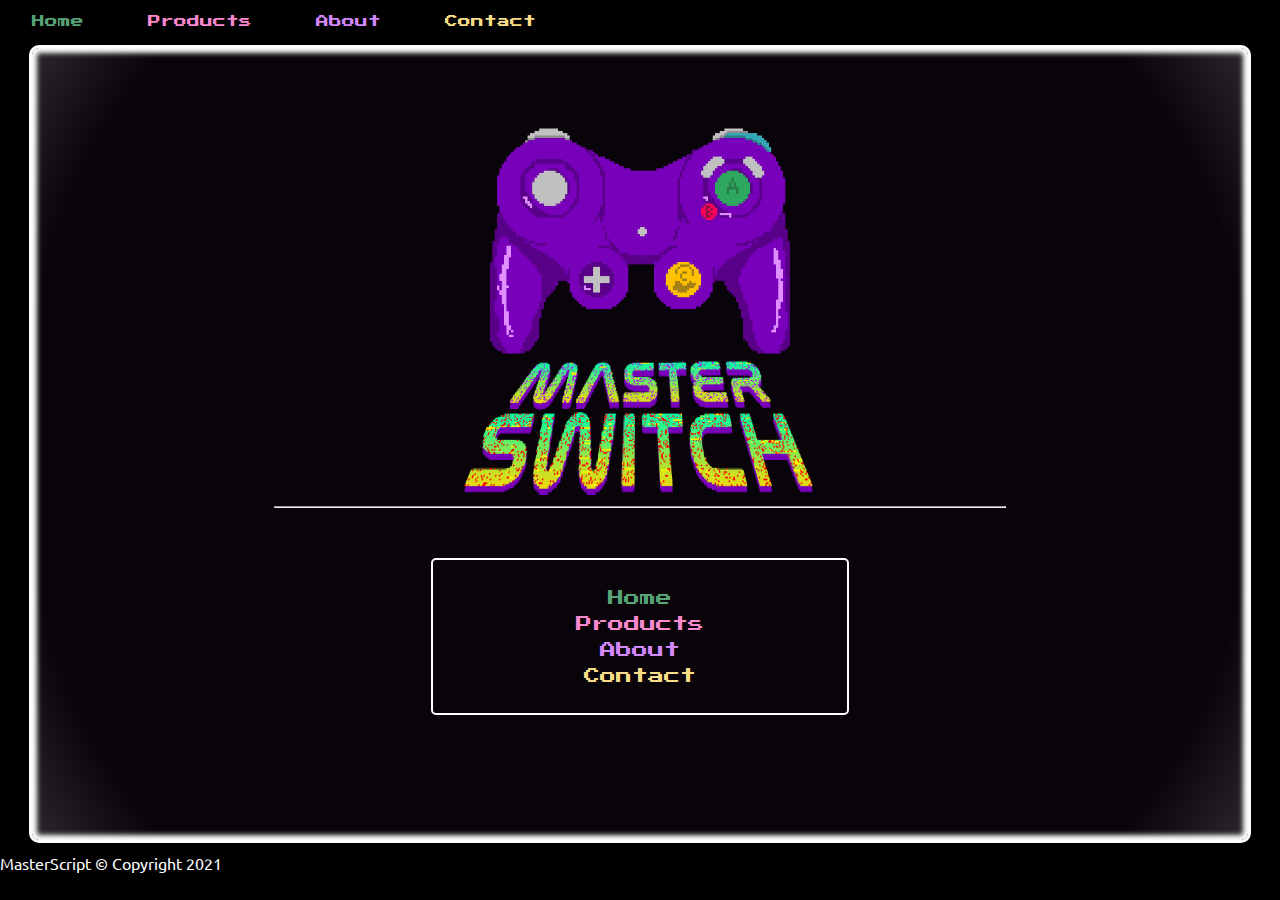
<file: masterSwitch/index.html>
<!DOCTYPE html>
<html lang="en">
<head>
  <meta charset="UTF-8">
  <meta name="viewport" content="width=device-width, initial-scale=1.0">
  <meta http-equiv="X-UA-Compatible" content="ie=edge">
  <meta charset="UTF-8">
  <meta name="author" content="Jonathan Mancor">
  <meta name="email" content="jonathanmancor@algonquincollege.com">
  <link rel="stylesheet" type="text/css" href="css/master.css">

  <link rel="preconnect" href="https://fonts.gstatic.com">
  <link href="https://fonts.googleapis.com/css2?family=Press+Start+2P&display=swap" rel="stylesheet"> <!-- font-family: 'Press Start 2P', cursive; -->

  <link rel="preconnect" href="https://fonts.gstatic.com">
  <link href="https://fonts.googleapis.com/css2?family=VT323&display=swap" rel="stylesheet"><!-- font-family: 'VT323', monospace; -->


  <link rel="preconnect" href="https://fonts.googleapis.com">
  <link rel="preconnect" href="https://fonts.gstatic.com" crossorigin>
  <link href="https://fonts.googleapis.com/css2?family=Ubuntu&display=swap" rel="stylesheet"><!-- font-family: 'Ubuntu', sans-serif; -->

  <title>Master Switch</title>
</head>
<body>
  <nav>
    <a href="index.html">Home</a>
    <a href="products.html">Products</a>
    <a href="about.html">About</a>
    <a href="contact.html">Contact</a>
  </nav>

  <section>

    <figure id='header' autofocus>
      <img src="img/masterSwitchLogo.png" alt="logo">
      <figcaption>
        <img src="img/masterSwitchTitle.png" alt="titleCard">
      </figcaption>
    </figure>

    <hr>

    <div id="homeNav" class="cntr">
      <a href="#header">Home</a>
      <a href="#featured">Products</a>
      <a href="#aboutHeader">About</a>
      <a href="#contactForm">Contact</a>
    </div>

    <h1 id="featured" name="red">Products</h1>
    <hr>

    <div id="allProducts" class="cntr">
      <figure>
        <img src="img/products/gamecubeClassic.png" alt="controller products">
        <figcaption>
          <span name='purple'></span><h3>Classic Purple</h3>
          <p>$59.99</p>
        </figcaption>
      </figure>

      <figure>
        <img src="img/products/gamecubeLeaf.png" alt="controller products">
        <figcaption>
          <span name='green'></span><h3>Classic Purple</h3>
          <p>$59.99</p>
        </figcaption>
      </figure>

      <figure>
        <img src="img/products/gamecubeGold.png" alt="controller products">
        <figcaption>
          <span name='gold'></span><h3>Classic Purple</h3>
          <p>$59.99</p>
        </figcaption>
      </figure>

      <figure>
        <img src="img/products/gamecubeRed.png" alt="controller products">
        <figcaption>
          <span name='red'></span><h3>Classic Purple</h3>
          <p>$59.99</p>
        </figcaption>
      </figure>

    </div>

    <button class="pageBtn" type="button" name="button"><a href="products.html">view more</a></button>








    <h1 id='aboutHeader' name='purple'>About</h1>
    <hr>

    <div id="about" class="cntr">
      <h2>Who we are:</h2>
      <p>We are a <strong>Master Script</strong>. We are dedicated to preserve all the classic elements that made early generations of console by porting them over for modern conoles.</p>
      <p>Lorem ipsum dolor sit amet, consectetur adipiscing elit, sed do eiusmod tempor incididunt ut labore et dolore magna aliqua.
         Ut enim ad minim veniam, quis nostrud exercitation ullamco laboris nisi ut aliquip ex ea commodo consequat. Duis aute irure
         dolor in reprehenderit in voluptate velit esse cillum dolore eu fugiat nulla pariatur. Excepteur sint occaecat cupidatat non
         proident, sunt in culpa qui officia deserunt mollit anim id est laborum.
         Lorem ipsum dolor sit amet, consectetur adipiscing elit, sed do eiusmod tempor incididunt ut labore et dolore magna aliqua.
         Ut enim ad minim veniam, quis nostrud exercitation ullamco laboris nisi ut aliquip ex ea commodo consequat. Duis aute irure
         dolor in reprehenderit in voluptate velit esse cillum dolore eu fugiat nulla pariatur. Excepteur sint occaecat cupidatat non
         proident, sunt in culpa qui officia deserunt mollit anim id est laborum.
      </p>
    </div>



    <button class="pageBtn" type="button" name="button"><a href="">view more</a></button>




    <h1 name='gold'>Contact</h1>
    <hr>


    <div id="contactForm" class="smallCntr">
        <form name='contactForm' action="mailto:jonathanmancor@algonquincollege.com" method="post">
          <aside>
            <label for="">Name</label>
            <input type="text" name="ContactName" value="" placeholder="your name">
          </aside>

          <aside>
            <label for="">Email</label>
            <input type="text" name="ContactEmail" value="" placeholder="your name">
          </aside>

          <aside>
            <label for="">Message</label>
            <textarea type="text" name="contactMessage"></textarea>
            <button type="button" name="submitBtn">Submit</button>
          </aside>
        </form>
    </div>

<button class="pageBtn" type="button" ><a href="index.html">Back to top</a></button>
  </section>

  <footer>
    <p>MasterScript © Copyright 2021</p>
  </footer>

</body>
</html>
</file>
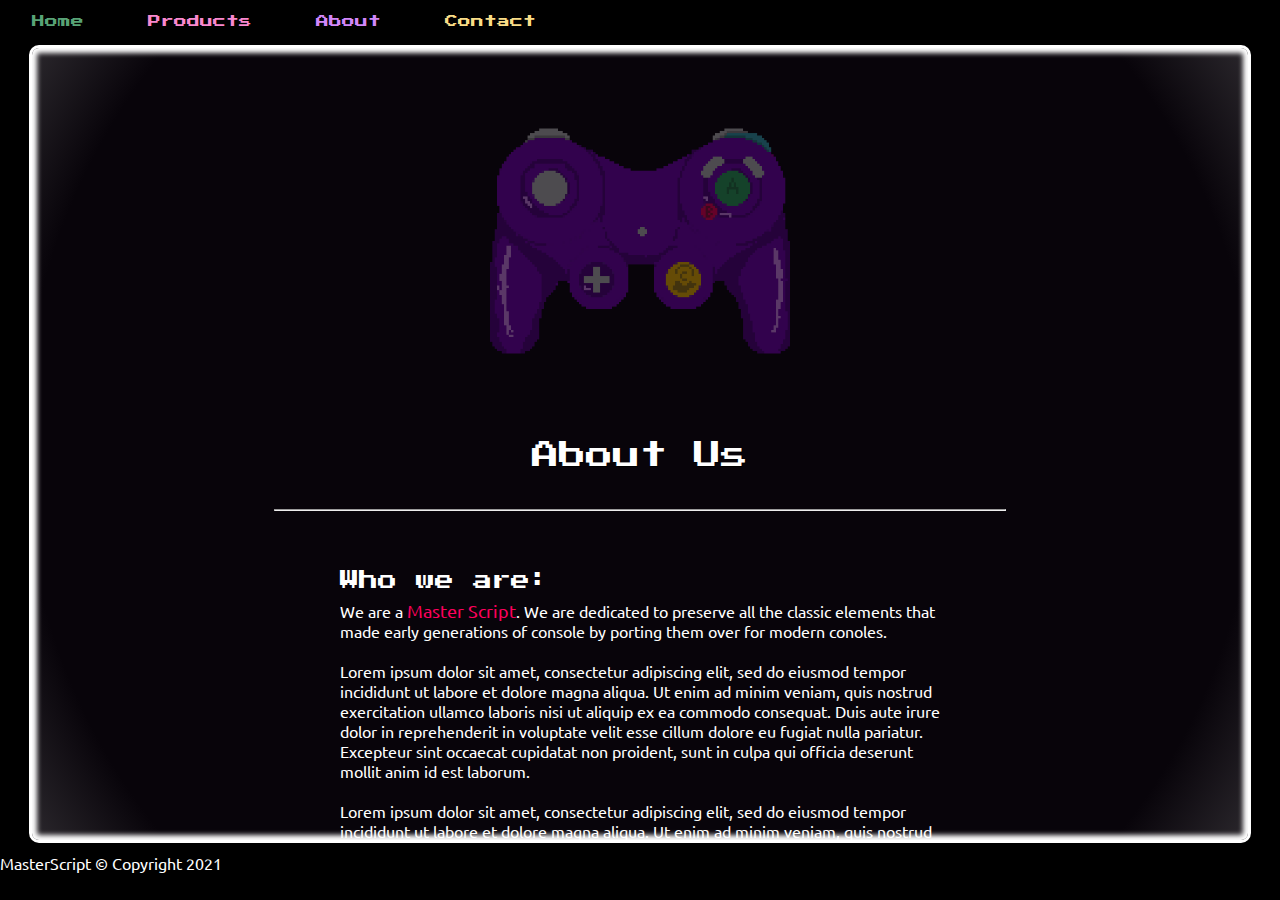
<file: masterSwitch/about.html>
<!DOCTYPE html>
<html lang="en">
<head>
  <meta charset="UTF-8">
  <meta name="viewport" content="width=device-width, initial-scale=1.0">
  <meta http-equiv="X-UA-Compatible" content="ie=edge">
  <meta charset="UTF-8">
  <meta name="author" content="Jonathan Mancor">
  <meta name="email" content="jonathanmancor@algonquincollege.com">
  <link rel="stylesheet" type="text/css" href="css/master.css">

  <link rel="preconnect" href="https://fonts.gstatic.com">
  <link href="https://fonts.googleapis.com/css2?family=Press+Start+2P&display=swap" rel="stylesheet"> <!-- font-family: 'Press Start 2P', cursive; -->

  <link rel="preconnect" href="https://fonts.gstatic.com">
  <link href="https://fonts.googleapis.com/css2?family=VT323&display=swap" rel="stylesheet"><!-- font-family: 'VT323', monospace; -->


  <link rel="preconnect" href="https://fonts.googleapis.com">
  <link rel="preconnect" href="https://fonts.gstatic.com" crossorigin>
  <link href="https://fonts.googleapis.com/css2?family=Ubuntu&display=swap" rel="stylesheet"><!-- font-family: 'Ubuntu', sans-serif; -->

  <title>Master Switch</title>
</head>
<body>
  <nav>
    <a href="index.html">Home</a>
    <a href="products.html">Products</a>
    <a href="about.html">About</a>
    <a href="contact.html">Contact</a>
  </nav>

  <section>

    <figure id='header' autofocus>
      <img src="img/masterSwitchLogoAlpha50.png" alt="logo">
      <figcaption name='purple'>
        <h1>About Us</h1>
      </figcaption>
    </figure>

    <hr>




    <div id="about" class="cntr">
      <h2>Who we are:</h2>
      <p>We are a <strong>Master Script</strong>. We are dedicated to preserve all the classic elements that made early generations
        of console by porting them over for modern conoles.</p>
      <p>Lorem ipsum dolor sit amet, consectetur adipiscing elit, sed do eiusmod tempor incididunt ut labore et dolore magna aliqua.
         Ut enim ad minim veniam, quis nostrud exercitation ullamco laboris nisi ut aliquip ex ea commodo consequat. Duis aute irure
         dolor in reprehenderit in voluptate velit esse cillum dolore eu fugiat nulla pariatur. Excepteur sint occaecat cupidatat non
         proident, sunt in culpa qui officia deserunt mollit anim id est laborum.
      </p>
      <p>Lorem ipsum dolor sit amet, consectetur adipiscing elit, sed do eiusmod tempor incididunt ut labore et dolore magna aliqua.
         Ut enim ad minim veniam, quis nostrud exercitation ullamco laboris nisi ut aliquip ex ea commodo consequat. Duis aute irure
         dolor in reprehenderit in voluptate velit esse cillum dolore eu fugiat nulla pariatur. Excepteur sint occaecat cupidatat non
         proident, sunt in culpa qui officia deserunt mollit anim id est laborum.
         Lorem ipsum dolor sit amet, consectetur adipiscing elit, sed do eiusmod tempor incididunt ut labore et dolore magna aliqua.
         Ut enim ad minim veniam, quis nostrud exercitation ullamco laboris nisi ut aliquip ex ea commodo consequat. Duis aute irure
         dolor in reprehenderit in voluptate velit esse cillum dolore eu fugiat nulla pariatur. Excepteur sint occaecat cupidatat non
         proident, sunt in culpa qui officia deserunt mollit anim id est laborum.
      </p>
    </div>




  </section>

  <footer>
    <p>MasterScript © Copyright 2021</p>
  </footer>

</body>
</html>
</file>
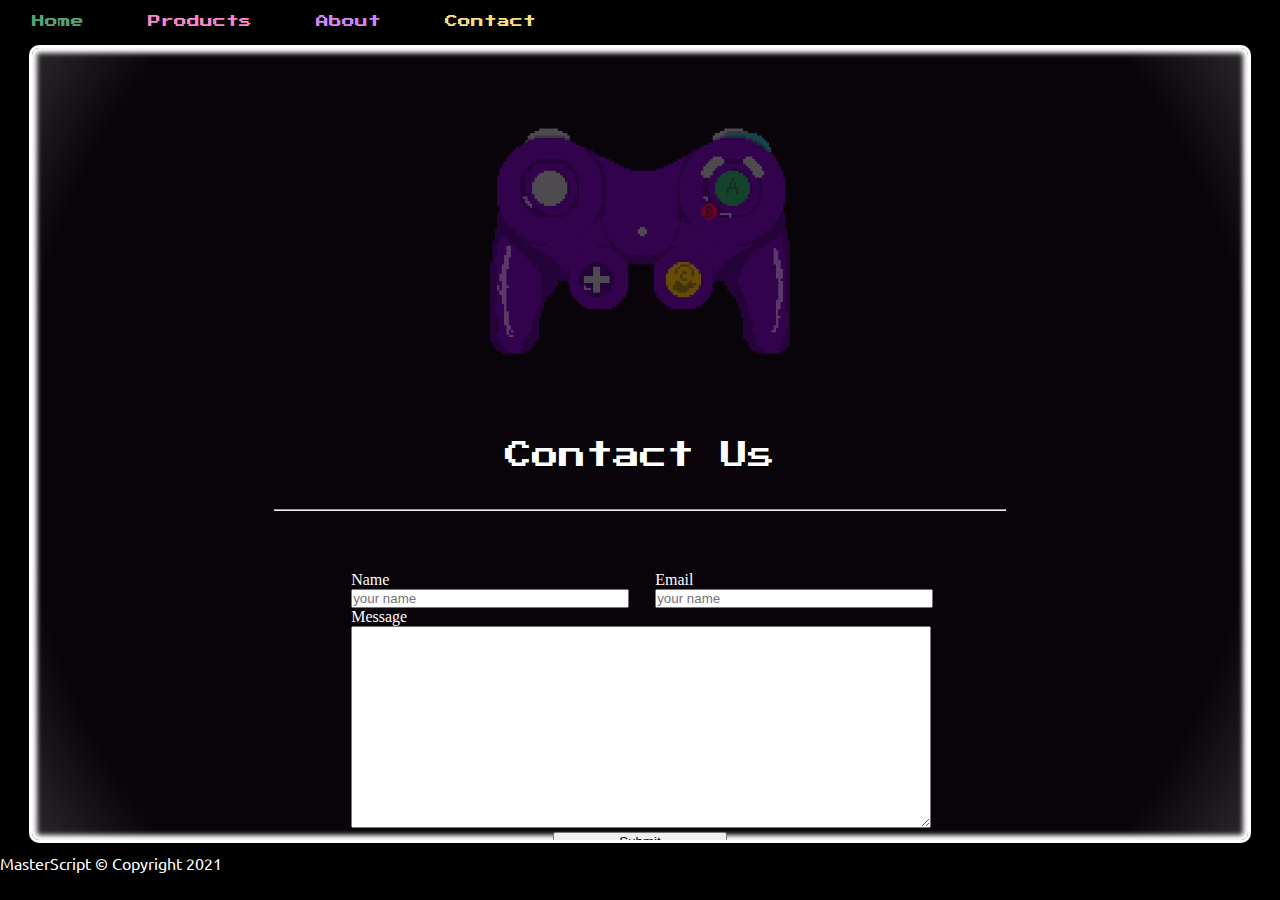
<file: masterSwitch/contact.html>
<!DOCTYPE html>
<html lang="en">
<head>
  <meta charset="UTF-8">
  <meta name="viewport" content="width=device-width, initial-scale=1.0">
  <meta http-equiv="X-UA-Compatible" content="ie=edge">
  <meta charset="UTF-8">
  <meta name="author" content="Jonathan Mancor">
  <meta name="email" content="jonathanmancor@algonquincollege.com">
  <link rel="stylesheet" type="text/css" href="css/master.css">

  <link rel="preconnect" href="https://fonts.gstatic.com">
  <link href="https://fonts.googleapis.com/css2?family=Press+Start+2P&display=swap" rel="stylesheet"> <!-- font-family: 'Press Start 2P', cursive; -->

  <link rel="preconnect" href="https://fonts.gstatic.com">
  <link href="https://fonts.googleapis.com/css2?family=VT323&display=swap" rel="stylesheet"><!-- font-family: 'VT323', monospace; -->


  <link rel="preconnect" href="https://fonts.googleapis.com">
  <link rel="preconnect" href="https://fonts.gstatic.com" crossorigin>
  <link href="https://fonts.googleapis.com/css2?family=Ubuntu&display=swap" rel="stylesheet"><!-- font-family: 'Ubuntu', sans-serif; -->

  <title>Master Switch</title>
</head>
<body>
  <nav>
    <a href="index.html">Home</a>
    <a href="products.html">Products</a>
    <a href="about.html">About</a>
    <a href="contact.html">Contact</a>
  </nav>

  <section>

    <figure id='header' autofocus>
      <img src="img/masterSwitchLogoAlpha50.png" alt="logo">
      <figcaption name='gold'>
        <h1>Contact Us</h1>
      </figcaption>
    </figure>

    <hr>




    <div id="contactForm" class="cntr">
        <form name='contactForm' action="mailto:jonathanmancor@algonquincollege.com" method="post">
          <aside>
            <label for="">Name</label>
            <input type="text" name="ContactName" value="" placeholder="your name">
          </aside>

          <aside>
            <label for="">Email</label>
            <input type="text" name="ContactEmail" value="" placeholder="your name">
          </aside>

          <aside>
            <label for="">Message</label>
            <textarea type="text" name="contactMessage"></textarea>
            <button type="button" name="submitBtn">Submit</button>
          </aside>


          <p>Lorem ipsum dolor sit amet, consectetur adipiscing elit, sed do eiusmod tempor incididunt ut labore et dolore magna aliqua.
             Ut enim ad minim veniam, quis nostrud exercitation ullamco laboris nisi ut aliquip ex ea commodo consequat. Duis aute irure
             dolor in reprehenderit in voluptate velit esse cillum dolore eu fugiat nulla pariatur. Excepteur sint occaecat cupidatat non
          </p>



        </form>



    </div>


  </section>

  <footer>
    <p>MasterScript © Copyright 2021</p>
  </footer>

</body>
</html>
</file>
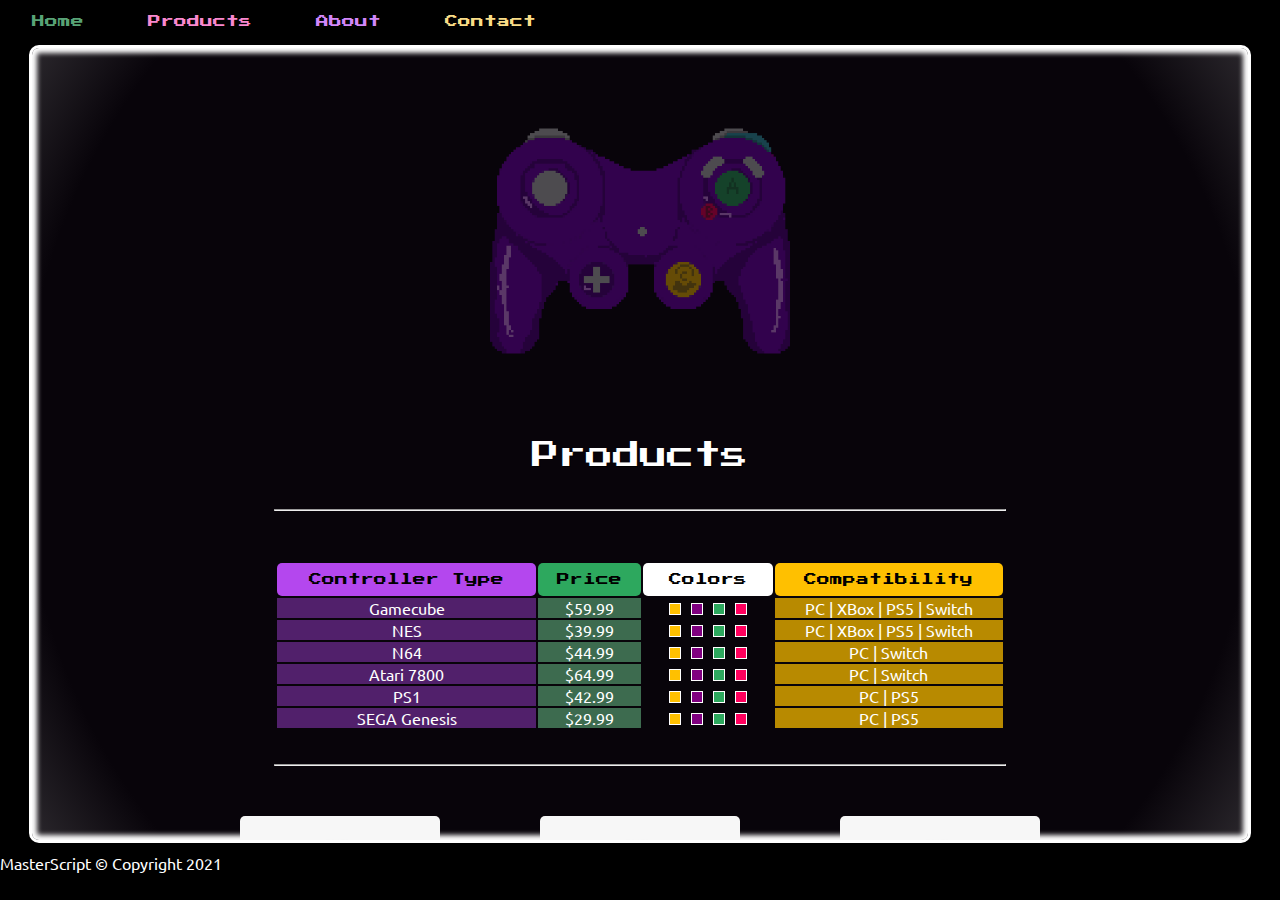
<file: masterSwitch/products.html>
<!DOCTYPE html>
<html lang="en">
<head>
  <meta charset="UTF-8">
  <meta name="viewport" content="width=device-width, initial-scale=1.0">
  <meta http-equiv="X-UA-Compatible" content="ie=edge">
  <meta charset="UTF-8">
  <meta name="author" content="Jonathan Mancor">
  <meta name="email" content="jonathanmancor@algonquincollege.com">
  <link rel="stylesheet" type="text/css" href="css/master.css">

  <link rel="preconnect" href="https://fonts.gstatic.com">
  <link href="https://fonts.googleapis.com/css2?family=Press+Start+2P&display=swap" rel="stylesheet"> <!-- font-family: 'Press Start 2P', cursive; -->

  <link rel="preconnect" href="https://fonts.gstatic.com">
  <link href="https://fonts.googleapis.com/css2?family=VT323&display=swap" rel="stylesheet"><!-- font-family: 'VT323', monospace; -->


  <link rel="preconnect" href="https://fonts.googleapis.com">
  <link rel="preconnect" href="https://fonts.gstatic.com" crossorigin>
  <link href="https://fonts.googleapis.com/css2?family=Ubuntu&display=swap" rel="stylesheet"><!-- font-family: 'Ubuntu', sans-serif; -->

  <title>Master Switch</title>
</head>
<body>
  <nav>
    <a href="index.html">Home</a>
    <a href="products.html">Products</a>
    <a href="about.html">About</a>
    <a href="contact.html">Contact</a>
  </nav>

  <section>

    <figure id='header' autofocus>
      <img src="img/masterSwitchLogoAlpha50.png" alt="logo">
      <figcaption name='red'>
        <h1>Products</h1>
      </figcaption>
    </figure>

    <hr>


    <table>
      <tr>
        <th>Controller Type</th>
        <th>Price</th>
        <th>Colors</th>
        <th>Compatibility</th>
      </tr>
      <tr>
        <td>Gamecube</td>
        <td>$59.99</td>
        <td>
          <span name='gold'></span>
          <span name='purple'></span>
          <span name='green'></span>
          <span name='red'></span>
        </td>
        <td>PC | XBox | PS5 | Switch</td>
      </tr>
      <tr>
        <td>NES</td>
        <td>$39.99</td>
        <td>
          <span name='gold'></span>
          <span name='purple'></span>
          <span name='green'></span>
          <span name='red'></span>
        </td>
        <td>PC | XBox | PS5 | Switch</td>
      </tr>
      <tr>
        <td>N64</td>
        <td>$44.99</td>
        <td>
          <span name='gold'></span>
          <span name='purple'></span>
          <span name='green'></span>
          <span name='red'></span>
        </td>
        <td>PC | Switch</td>
      </tr>
      <tr>
        <td>Atari 7800</td>
        <td>$64.99</td>
        <td>
          <span name='gold'></span>
          <span name='purple'></span>
          <span name='green'></span>
          <span name='red'></span>
        </td>
        <td>PC | Switch</td>
      </tr>
      <tr>
        <td>PS1</td>
        <td>$42.99</td>
        <td>
          <span name='gold'></span>
          <span name='purple'></span>
          <span name='green'></span>
          <span name='red'></span>
        </td>
        <td>PC | PS5</td>
      </tr>
      <tr>
        <td>SEGA Genesis</td>
        <td>$29.99</td>
        <td>
          <span name='gold'></span>
          <span name='purple'></span>
          <span name='green'></span>
          <span name='red'></span>
        </td>
        <td>PC | PS5</td>
      </tr>
    </table>

<hr>


    <div id="allProducts" class="cntr">
      <figure>
        <img src="img/products/gamecubeClassic.png" alt="controller products">
        <figcaption>
          <span name='purple'></span><h3>Classic Purple</h3>
          <p>$59.99</p>
        </figcaption>
      </figure>

      <figure>
        <img src="img/products/gamecubeLeaf.png" alt="controller products">
        <figcaption>
          <span name='green'></span><h3>Classic Purple</h3>
          <p>$59.99</p>
        </figcaption>
      </figure>

      <figure>
        <img src="img/products/gamecubeGold.png" alt="controller products">
        <figcaption>
          <span name='gold'></span><h3>Classic Purple</h3>
          <p>$59.99</p>
        </figcaption>
      </figure>

      <figure>
        <img src="img/products/gamecubeRed.png" alt="controller products">
        <figcaption>
          <span name='red'></span><h3>Classic Purple</h3>
          <p>$59.99</p>
        </figcaption>
      </figure>
      <figure>
        <img src="img/products/gamecubeBlue.png" alt="controller products">
        <figcaption>
          <span name='purple'></span><h3>Classic Purple</h3>
          <p>$59.99</p>
        </figcaption>
      </figure>


      <figure>
        <img src="img/products/gamecubeWhite.png" alt="controller products">
        <figcaption>
          <span name='green'></span><h3>Classic Purple</h3>
          <p>$59.99</p>
        </figcaption>
      </figure>

      <figure>
        <img src="img/products/gamecubeTeal.png" alt="controller products">
        <figcaption>
          <span name='gold'></span><h3>Classic Purple</h3>
          <p>$59.99</p>
        </figcaption>
      </figure>

      <figure>
        <img src="img/products/gamecubeBlack.png" alt="controller products">
        <figcaption>
          <span name='red'></span><h3>Classic Purple</h3>
          <p>$59.99</p>
        </figcaption>
      </figure>




      <figure>
        <img src="img/products/gamecubeClassic.png" alt="controller products">
        <figcaption>
          <span name='purple'></span><h3>Classic Purple</h3>
          <p>$59.99</p>
        </figcaption>
      </figure>

      <figure>
        <img src="img/products/gamecubeLeaf.png" alt="controller products">
        <figcaption>
          <span name='green'></span><h3>Classic Purple</h3>
          <p>$59.99</p>
        </figcaption>
      </figure>

      <figure>
        <img src="img/products/gamecubeGold.png" alt="controller products">
        <figcaption>
          <span name='gold'></span><h3>Classic Purple</h3>
          <p>$59.99</p>
        </figcaption>
      </figure>

      <figure>
        <img src="img/products/gamecubeRed.png" alt="controller products">
        <figcaption>
          <span name='red'></span><h3>Classic Purple</h3>
          <p>$59.99</p>
        </figcaption>
      </figure>
    </div>









  </section>

  <footer>
    <p>MasterScript © Copyright 2021</p>
  </footer>

</body>
</html>
</file>
<file: masterSwitch/css/master.css>
/*
#2da85e
#7800ba
#ff005d
#ffc000
*/


*{
  margin: 0;
  padding: 0;
  color: white;
  font-weight: normal;

}

body, html{
  width: 100%;
  height: 100%;
  background: black;
  overflow: hidden;
}


/*scrollbar========================================*/
/*my own code*/
*::-webkit-scrollbar {
  width: 5px;               /* width of the entire scrollbar */
}



*::-webkit-scrollbar-track {
  background: none;        /* color of the tracking area */
}

*::-webkit-scrollbar-thumb {
  background-color: black;   /* color of the scroll thumb */
  border-radius: 5px;       /* roundness of the scroll thumb */
  border: 0px solid black;  /* creates padding around scroll thumb */
}

*::-webkit-scrollbar-thumb:hover {
  background-color: grey;    /* color of the scroll thumb */

}

/*fonts========================================*/
h1[name=purple]{
  color: purple;
}
h1[name=green]{
  color: #2da85e;
}
h1[name=gold]{
  color: #ffc000;
}
h1[name=red]{
  color: #ff005d;
}
h1{
  text-align: center;
  font-family: 'Press Start 2P', cursive;
  font-size: 1.7em;
  text-shadow: 1px 1px black;
  padding: 50px 0;
}
figcaption h1{
  font-size: 1.7em;
  margin: -50px auto;
  text-align: center;
  width: 100%;
  padding: 30px 0;
  margin-top: 10px;
}

h2{
  font-family: 'Press Start 2P', cursive;
  font-size: 1.2em;
  margin: 0 0 5px 0;
}

h3{
  font-family: 'Press Start 2P', cursive;
  font-size: 0.8em;
}span{
  width: 10px;
  height: 10px;
  background: white;
  display: block;
  border: 1px solid;

}
span{
  margin: 0px 0px -10px 190px;
  position: relative;
}
figcaption :is(h3, p){
  margin: 0px 0px 0px 0px;
  width: 95%;
}


hr{
  margin: 10px auto 50px auto;
  width: 60%;
}

div > p{
  margin: 10px auto 10px auto;
}
p, td{
  font-family: 'Ubuntu', sans-serif;
  font-size: 1em;
}

p strong{
  color: #ff005d;
  font-size: 1.1em;
}



/*Buttons & Links========================================*/
.pageBtn{
  border: 2px solid;
  border-radius: 5px;
  width: 200px;
  padding: 10px;
  background: black;
  color: black;
  margin: 20px auto 10% auto;
}





a,.pageBtn{
  color: rgb(205, 205, 205);
  -webkit-transition: color 0.3s, font-size 0.3s;
       -moz-transition: color 0.3s, font-size 0.3s;
         -o-transition: color 0.3s, font-size 0.3s;
            transition: color 0.3s, font-size 0.3s;
}

a{
  font-family: 'Press Start 2P', cursive;
  text-decoration: none;
  font-size: 0.8em;
}
:is(nav, #homeNav) a:nth-child(1){
  color: #58A376;
}
:is(nav, #homeNav) a:nth-child(2){
  color: #FA88CF;
}
:is(nav, #homeNav) a:nth-child(3){
  color: #D287FA;
}
:is(nav, #homeNav) a:nth-child(4){
  color: #FADD87;
}
a:hover{
  font-size: 1em;
}
:is(nav, #homeNav) a:nth-child(1):hover{
  color: #2da85e;
}
:is(nav, #homeNav) a:nth-child(2):hover{
  color: #ff005d;
}
:is(nav, #homeNav) a:nth-child(3):hover{
  color: #A600FF;
}
:is(nav, #homeNav) a:nth-child(4):hover{
  color: #ffc000;
}















/*Nav========================================*/
nav{
  display: flex;
  height: 5%;
}
nav a{
  margin: 15px 2.5%;
}

nav a:hover{
  font-size: 1em;
}





/*fonts========================================*/

section{
  color: black;
  width: 95%;
  height: 88%;
  margin: 0 auto;
  border-radius: 10px;
  border: 3px solid white;
  box-shadow: inset 0px 0px 5px 5px white;
  background: rgb(0,0,0,1);
  background: radial-gradient(circle, #08040A 0%, #08040A 85%, white 190%);
  display: flex;
  flex-direction: column;
  overflow-x: hidden;
  overflow-y: scroll;
}


.smallCntr{
  width: 70%;
  display: flex;
  margin: 0 auto 30px auto;
  min-width: 370px;
  max-width: 700px
}

.cntr{
  width: 100%;
  display: flex;
  margin: 10px 0 10px 0;
}











img{
  width:100%;
  margin: auto;
  max-width: 300px;
}

figcaption img{
  width:100%;
  margin: -60px auto;
  max-width: 400px;
}






#header{
  width: 80%;
  margin: 50px auto 50px auto;
  text-align: center;

}





#homeNav{
  margin: auto auto 10% auto;
  width: 30%;
  text-align: center;
  border: 2px solid;
  border-radius: 5px;
  padding: 2%;
  flex-direction: column;
}

#homeNav a{
  font-size: 1em;
  margin: 5px auto 5px auto;
}
#homeNav a:hover{
  font-size: 1.2em;
}







.cntr figure{
  margin: 0 50px 50px 50px;
  width: 15%;
  min-width: 200px;
  max-width: 300px;
}



footer{
  height: 5%;
}
footer p{
  margin-top: 10px;
}


















/*=======================PRODUCT=================*/


#allProducts{
  display: flex;
  justify-content: center;
  flex-wrap: wrap;
  width: 80%;
  margin: auto;
}


#allProducts img{
  border-radius: 5px;
}





/*=======================Table================*/
table{
  margin: auto;
  width: 60%;
  text-align: center;
  margin-bottom: 2%;
  border-radius: 5px;
}
th{
  padding: 10px;
  font-family: 'Press Start 2P', cursive;
  font-size: 0.8em;
  color: black;
  border-radius: 5px;
}

tr:nth-child(1) th:nth-child(1){
  background: #B447EE;

}
tr:nth-child(1) th:nth-child(2){
  background: #2da85e;
}
tr:nth-child(1) th:nth-child(3){
  background: white;
}
tr:nth-child(1) th:nth-child(4){
  background: #ffc000;
}



td{
 margin: 0 10px 0 10px
}

td:nth-child(1){
 background: #51206B;
}
td:nth-child(2){
 background: #3D6B4F;
}
td:nth-child(4){
 background: #B88A00;
}

tr{
  border: 1px solid red;
}

td span{
  margin: 5px 5px 0 5px;
}

table > tbody > tr > td:nth-child(3){
  display: flex;
  justify-content: center;
}




/*=======================ABOUT=================*/

#about{
  min-width: 360px;
  flex-direction: column;
  text-align: left;
}

#about :is(p, h2){
  width: 50%;
  max-width: 600px;
}
#about h2{
  margin: 0 auto 0 auto;
}













/*=======================Form=================*/

form{
  margin: 0 auto;
  width: 50%;
  flex-wrap: wrap;
  display: flex;
  justify-content: center;
}

form aside{
  width: 45%;
  display: block;
  margin: auto;

}
form :is(input, label, textarea) {
  width: 100%;

}

form aside:nth-child(3){
  width: 95%;
  display: block;
  margin: auto;
}
form > aside > textarea{
  height: 200px;
  color: black;
}
form button{
  text-align: center;
  width: 30%;
  color: black;
  margin: 0 35% 0 35%;
}

form p{
  width: 60%;
  margin: 5% auto 5% auto;
}











/*
#2da85e
#7800ba
#ff005d
#ffc000
*/



span[name=purple]{
  background: purple;
}
span[name=green]{
  background: #2da85e;
}
span[name=gold]{
  background: #ffc000;
}
span[name=red]{
  background: #ff005d;
}
</file>
